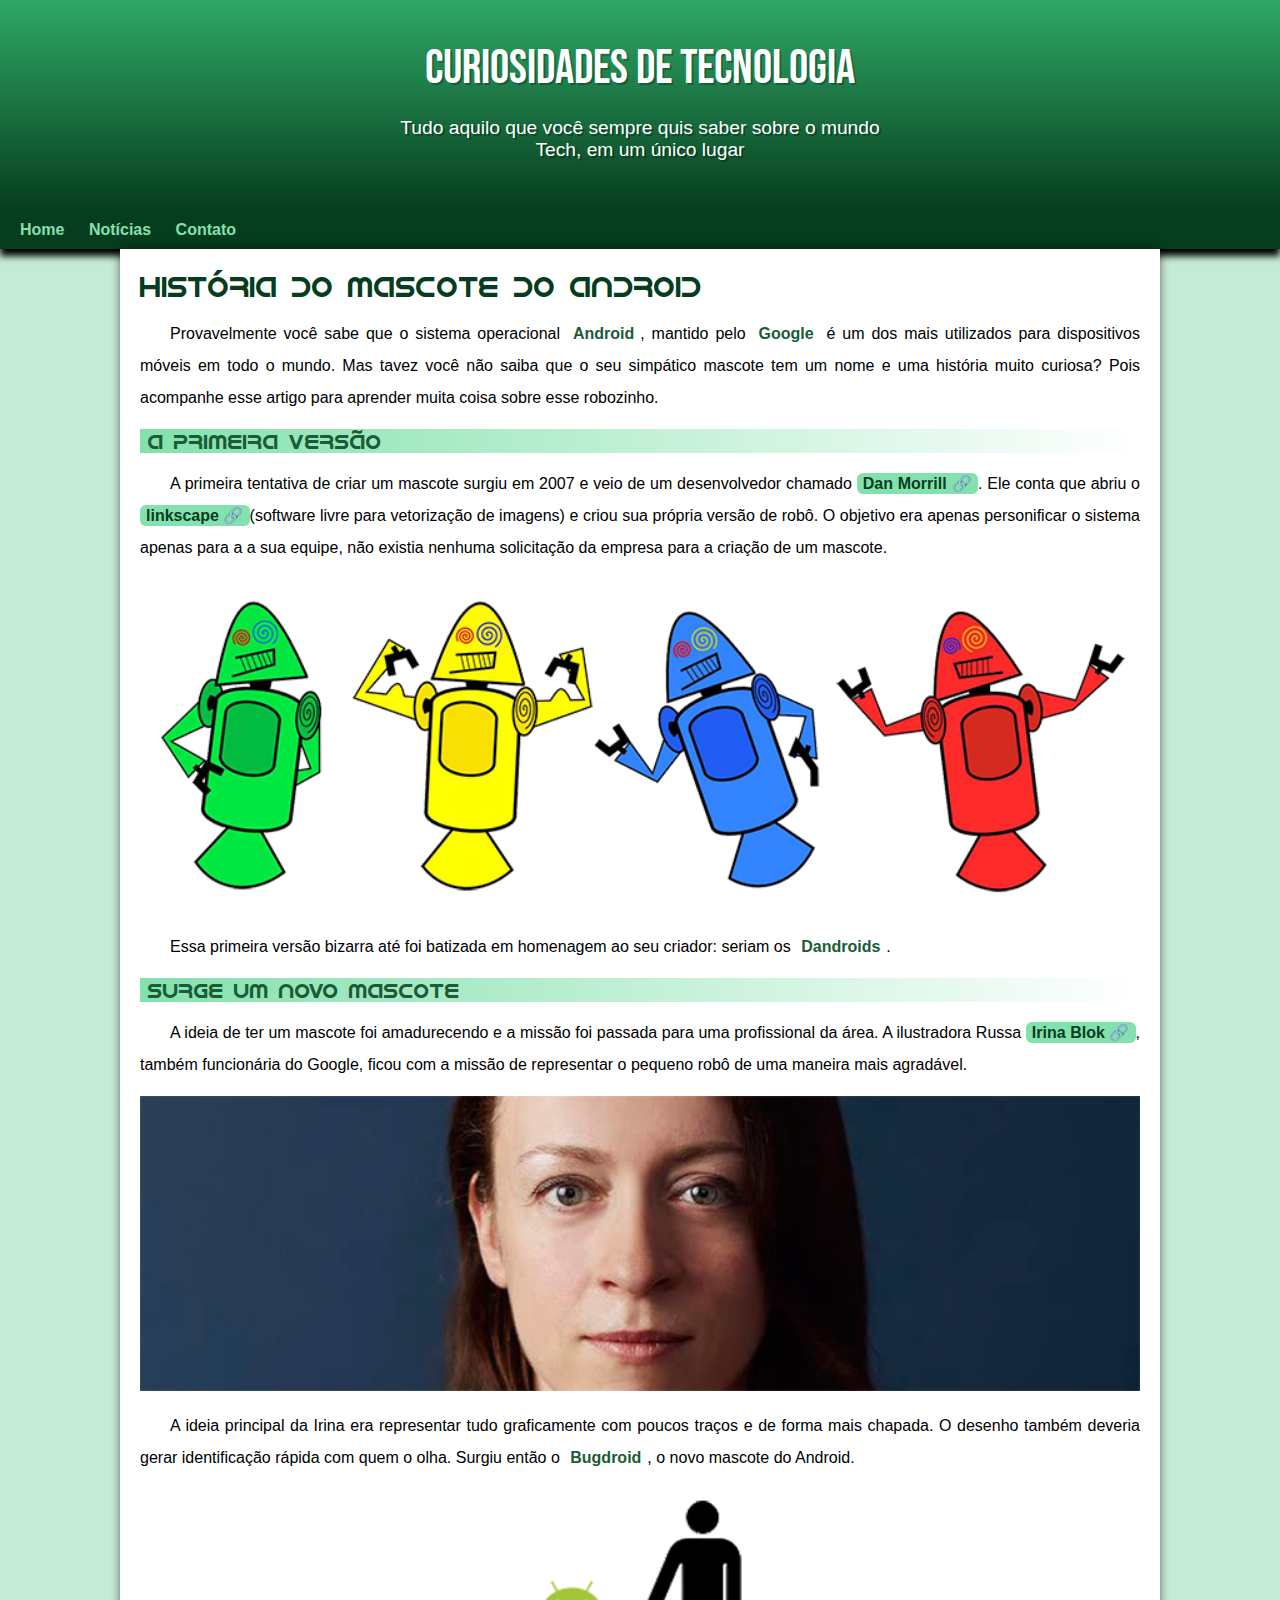
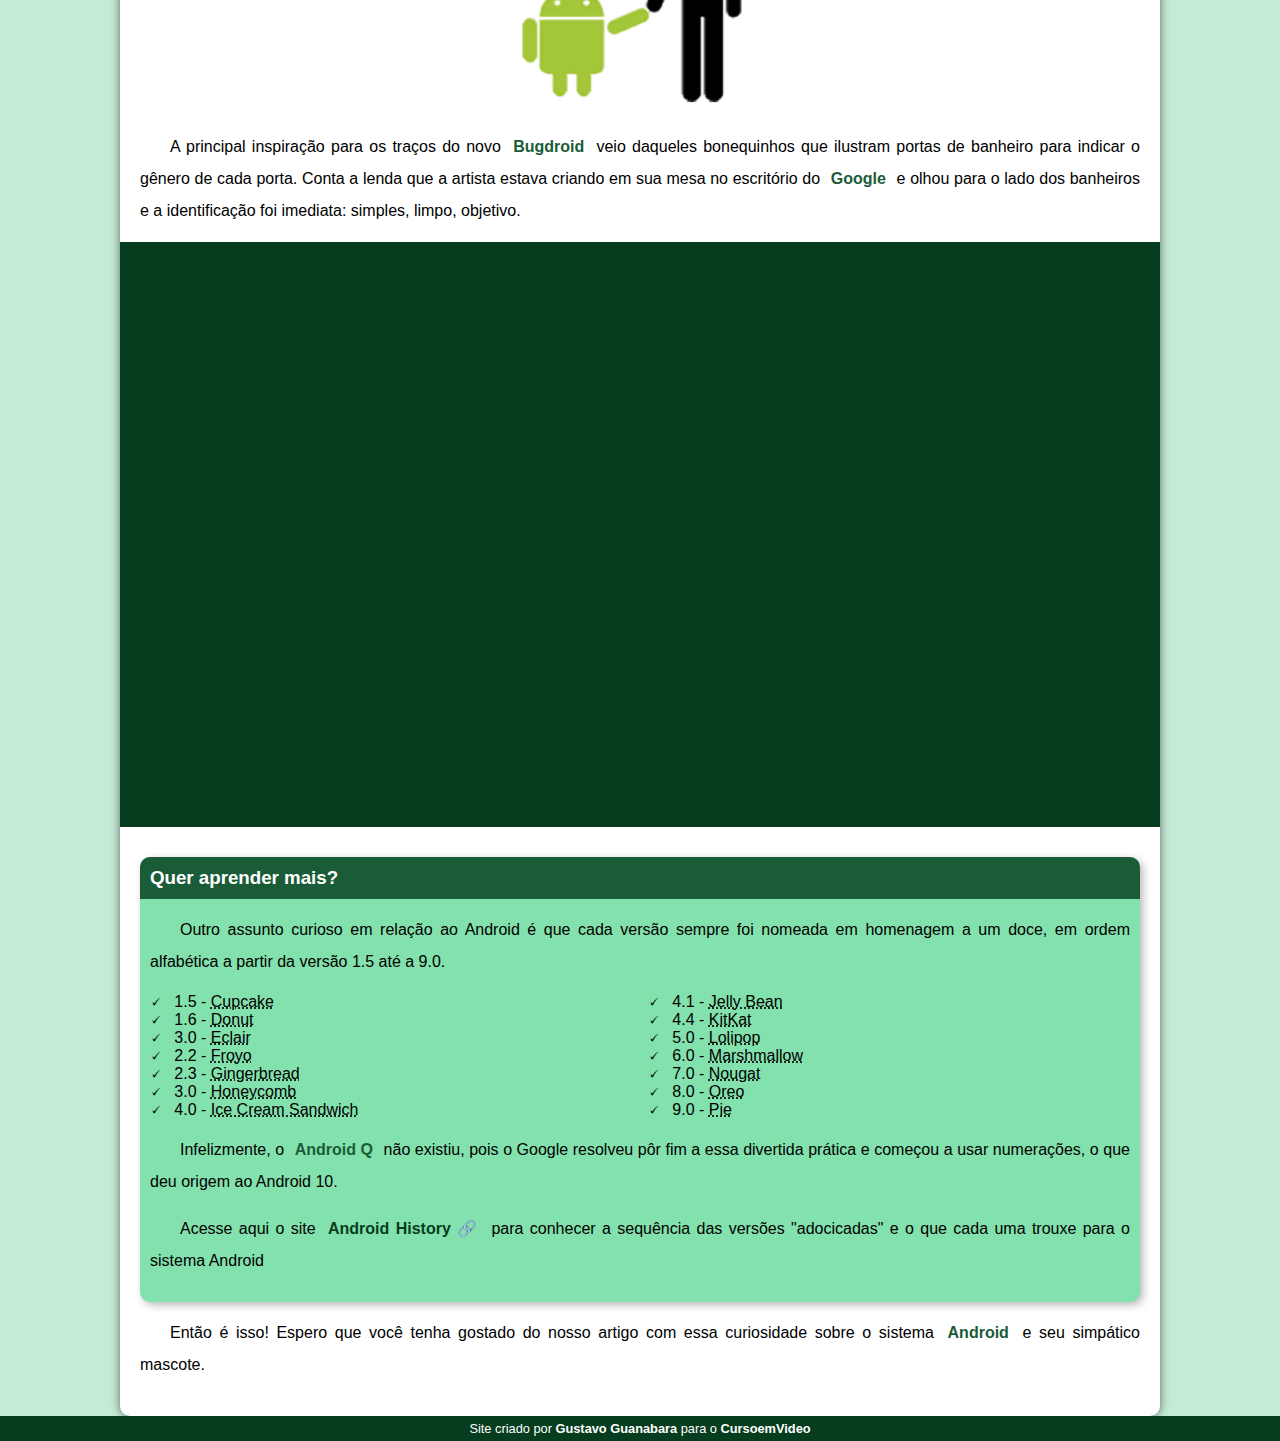
<file: index.html>
<!DOCTYPE html>
<html lang="pt-br">
<head>
    <meta charset="UTF-8">
    <meta http-equiv="X-UA-Compatible" content="IE=edge">
    <meta name="viewport" content="width=device-width, initial-scale=1.0">
    <title>Como surgiu o mascote do Android?</title>
    <link rel="shortcut icon" href="imagens/favicon.ico" type="image/x-icon">
    <link rel="stylesheet" href="estilo/style.css">
</head>
<body>
    <header>
        <h1>Curiosidades de Tecnologia</h1>
        <p>Tudo aquilo que você sempre quis saber sobre o mundo Tech, em um único lugar</p>
    </header>
    <nav>
        <a href="#">Home</a>
        <a href="#">Notícias</a>
        <a href="#">Contato</a>
    </nav>
    <main>
        <article>
            <h1>
                História do Mascote do Android
            </h1>

            <p>
                Provavelmente você sabe que o sistema operacional <strong>Android</strong>, mantido pelo <strong>Google</strong> é um dos mais utilizados para dispositivos móveis em todo o mundo. Mas tavez você não saiba que o seu simpático mascote tem um nome e uma história muito curiosa? Pois acompanhe esse artigo para aprender muita coisa sobre esse robozinho.
            </p>

            <h2>
                A primeira versão
            </h2>

            <p>
                A primeira tentativa de criar um mascote surgiu em 2007 e veio de um desenvolvedor chamado <a href="https://androidcommunity.com/dan-morrill-shows-us-the-android-mascot-that-almost-was-20130103/" target="_blank" class="externo">Dan Morrill</a>. Ele conta que abriu o <a href="https://inkscape.org/pt-br/" target="_blank" class="externo">linkscape</a>(software livre para vetorização de imagens) e criou sua própria versão de robô. O objetivo era apenas personificar o sistema apenas para a a sua equipe, não existia nenhuma solicitação da empresa para a criação de um mascote.
            </p>

           <picture>
            <source media="(max-width: 670px)" srcset="imagens/dan-droids-pq.png">
                <img src="imagens/dan-droids.png" alt="Primeiro mascote do Android">
            </picture>
            <p> 
                Essa primeira versão bizarra até foi batizada em homenagem ao seu criador: seriam os <strong>Dandroids</strong>.
            </p>

            <h2>
                Surge um novo mascote
            </h2>

            <p>
                A ideia de ter um mascote foi amadurecendo e a missão foi passada para uma profissional da área. A ilustradora Russa <a href="https://www.irinablok.com/android" target="_blank" class="externo">Irina Blok</a>, também funcionária do Google, ficou com a missão de representar o pequeno robô de uma maneira mais agradável.
            </p>

            <picture>
                <source media="(max-width: 670px)" srcset="imagens/irina-blok-pq.jpg">
                <img src="imagens/irina-blok.jpg" alt="Irina Blok, criadora do Bugdroid">
            </picture>

            <p>
                A ideia principal da Irina era representar tudo graficamente com poucos traços e de forma mais chapada. O desenho também deveria gerar identificação rápida com quem o olha. Surgiu então o <strong>Bugdroid</strong>, o novo mascote do Android.
            </p>

            <img src="imagens/bugdroid.png" class="pequena" alt="Bugdroid">

            <p>
                A principal inspiração para os traços do novo <strong>Bugdroid</strong> veio daqueles bonequinhos que ilustram portas de banheiro para indicar o gênero de cada porta. Conta a lenda que a artista estava criando em sua mesa no escritório do <strong>Google</strong> e olhou para o lado dos banheiros e a identificação foi imediata: simples, limpo, objetivo.
            </p>

            <div class="video"><iframe width="560" height="315" src="https://www.youtube.com/embed/l2UDgpLz20M" title="YouTube video player" frameborder="0" allow="accelerometer; autoplay; clipboard-write; encrypted-media; gyroscope; picture-in-picture" allowfullscreen></iframe></div>

            <aside>
                <h3>
                    Quer aprender mais?
                </h3>
                <p>
                    Outro assunto curioso em relação ao Android é que cada versão sempre foi nomeada em homenagem a um doce, em ordem alfabética a partir da versão 1.5 até a 9.0.
                </p>
                <ul>
                    <li>
                        1.5 - <abbr title="Bolo de Copo">Cupcake</abbr>
                    </li>
                   <li>
                        1.6 - <abbr title="Rosquinha">Donut</abbr>
                    </li>
                    <li>
                        3.0 - <abbr title="Bomba">Eclair</abbr>
                    </li>
                    <li>
                        2.2 - <abbr title="Iogurte Congelado">Froyo</abbr>
                    </li>
                   <li>
                        2.3 - <abbr title="Biscoito de Gengibre">Gingerbread</abbr>
                   </li>
                    <li>
                        3.0 - <abbr title="Favo de Mel">Honeycomb</abbr>
                    </li>
                    <li>
                        4.0 - <abbr title="Sanduíche de Sorvete">Ice Cream Sandwich</abbr>
                    </li>
                    <li>
                        4.1 - <abbr title="Jujuba">Jelly Bean</abbr>
                    </li>
                    <li>
                        4.4 - <abbr title="KitKat">KitKat</abbr>
                    </li>
                    <li>
                        5.0 - <abbr title="Pirulito">Lolipop</abbr>
                    </li>
                   <li>
                        6.0 - <abbr title="Marshmallow">Marshmallow</abbr>
                    </li>
                    <li>
                        7.0 - <abbr title="Torrone">Nougat</abbr>
                    </li>
                    <li>
                        8.0 - <abbr title="Oreo">Oreo</abbr>
                    </li>
                    <li>
                        9.0 - <abbr title="Torta">Pie</abbr>
                    </li>
                </ul>
                <p>
                    Infelizmente, o <strong>Android Q</strong> não existiu, pois o Google resolveu pôr fim a essa divertida prática e começou a usar numerações, o que deu origem ao Android 10.
                </p>
                <p>
                    Acesse aqui o site <a href="https://www.android.com/intl/en_uk/history/#/donut" target="_blank " class="externo">Android History</a> para conhecer a sequência das versões "adocicadas" e o que cada uma trouxe para o sistema Android
                </p>
            </aside>
            
            <p>
                Então é isso! Espero que você tenha gostado do nosso artigo com essa curiosidade sobre o sistema <strong>Android</strong> e seu simpático mascote.
            </p>
        </article>
    </main>
    <footer>
        <p>
            Site criado por <a href="gustavoguanabara.github.io" target="_blank">Gustavo Guanabara</a> para o <a href="https://www.youtube.com/cursoemvideo" target="_blank">CursoemVideo</a>
        </p>
    </footer>
</body>
</html>
</file>
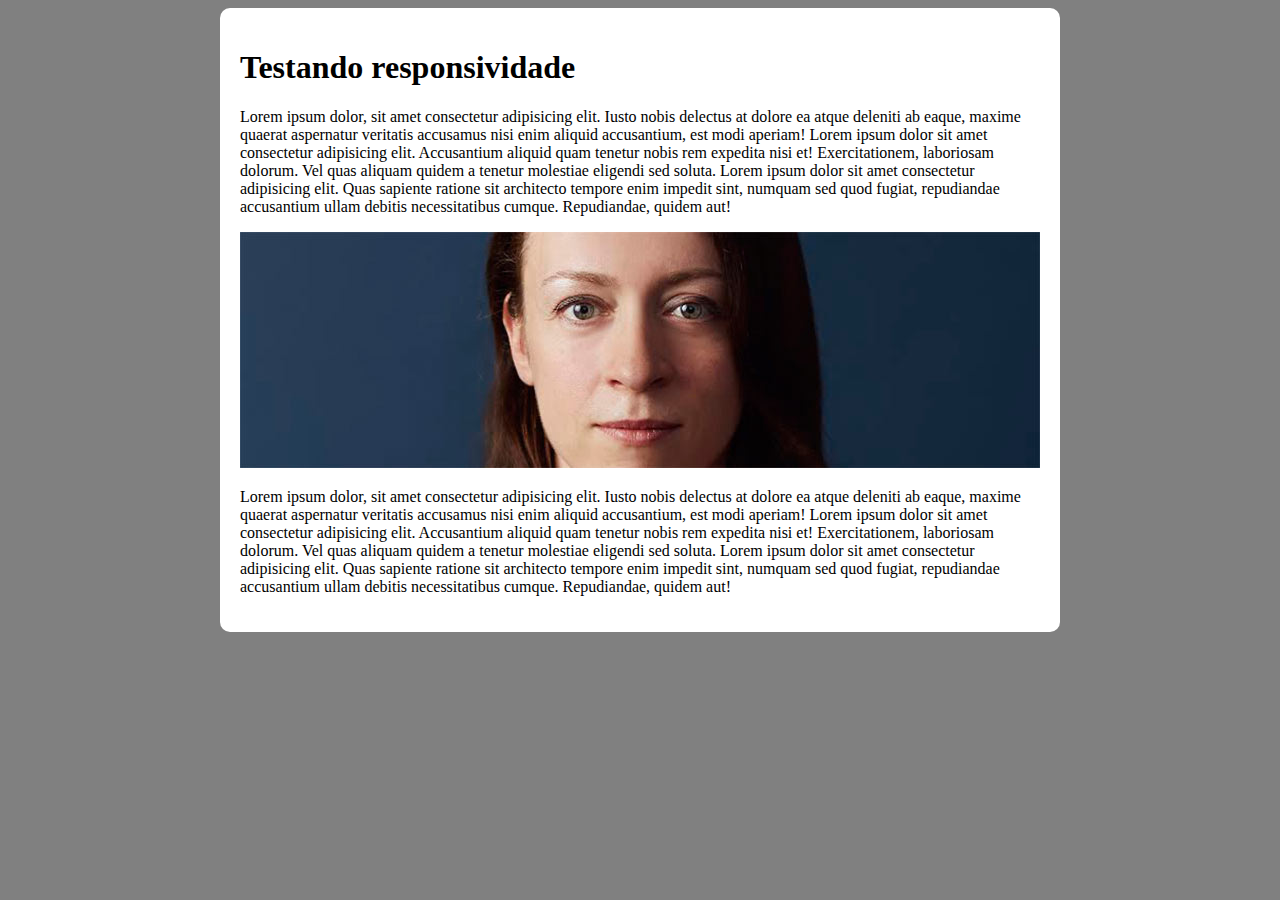
<file: responsivo.html>
<!DOCTYPE html>
<html lang="pt-br">
<head>
    <meta charset="UTF-8">
    <meta http-equiv="X-UA-Compatible" content="IE=edge">
    <meta name="viewport" content="width=device-width, initial-scale=1.0">
    <title>Teste de responsividade</title><style>
        body{
            background-color: gray;
        }
        main{
            background-color: white;
            padding: 20px;
            border-radius: 10px;

            min-width: 280px;
            max-width: 800px;
            margin: auto;
        }
        img{
            width: 100%;
        }
    </style>
</head>
<body>
    <main>
        <h1>Testando responsividade</h1>
        <p>Lorem ipsum dolor, sit amet consectetur adipisicing elit. Iusto nobis delectus at dolore ea atque deleniti ab eaque, maxime quaerat aspernatur veritatis accusamus nisi enim aliquid accusantium, est modi aperiam! Lorem ipsum dolor sit amet consectetur adipisicing elit. Accusantium aliquid quam tenetur nobis rem expedita nisi et! Exercitationem, laboriosam dolorum. Vel quas aliquam quidem a tenetur molestiae eligendi sed soluta. Lorem ipsum dolor sit amet consectetur adipisicing elit. Quas sapiente ratione sit architecto tempore enim impedit sint, numquam sed quod fugiat, repudiandae accusantium ullam debitis necessitatibus cumque. Repudiandae, quidem aut!</p>
        <picture>
            <source media="(max-width: 600px)" srcset="imagens/irina-blok-pq.jpg">
            <img src="imagens/irina-blok.jpg" alt="irina-blok">
        </picture>
        <p>Lorem ipsum dolor, sit amet consectetur adipisicing elit. Iusto nobis delectus at dolore ea atque deleniti ab eaque, maxime quaerat aspernatur veritatis accusamus nisi enim aliquid accusantium, est modi aperiam! Lorem ipsum dolor sit amet consectetur adipisicing elit. Accusantium aliquid quam tenetur nobis rem expedita nisi et! Exercitationem, laboriosam dolorum. Vel quas aliquam quidem a tenetur molestiae eligendi sed soluta. Lorem ipsum dolor sit amet consectetur adipisicing elit. Quas sapiente ratione sit architecto tempore enim impedit sint, numquam sed quod fugiat, repudiandae accusantium ullam debitis necessitatibus cumque. Repudiandae, quidem aut!</p>
    </main>
</body>
</html>
</file>
<file: estilo/style.css>
@charset "UTF-8";

@import url('https://fonts.googleapis.com/css2?family=Bebas+Neue&display=swap');

@font-face {
    font-family: 'Android';
    src: url(../fontes/idroid.otf) format('opentype');
    font-weight: normal;
}

:root{
    --cor0: #c5ebd6;
    --cor1: #83e1ad;
    --cor2: #3ddc84;
    --cor3: #2fa866;
    --cor4: #1a5c37;
    --cor5: #063d1e;

    --fonte-padrão: arial, verdana, helvetica, sans-serif;
    --fonte-destaque: 'Bebas Neue', 'cursive';
    --fonte-android: 'Android', 'cursive';
}
*{
    margin: 0px;
    padding: 0px;
}
body{
    background-color: var(--cor0);
    font-family: var(--fonte-padrão);
}
a.externo::after{
    content: '\00a0\1F517';
}
main  p{
    margin: 15px 0px 15px 0px;
    text-align: justify;
    text-indent: 30px;
    line-height: 2em;
    font-size: 1em;
}
main strong{
    color: var(--cor4);
    padding: 2px 6px;
}
header{
   background-image: linear-gradient(to bottom, var(--cor3), var(--cor5));
    min-height: 150px;
    text-align: center;
    padding-top: 40px;
}
header > h1{
    color: white;
    font-family: var(--fonte-destaque);
    margin-bottom: 20px;
    font-size: 3em;
    font-weight: normal;
    text-shadow: 2px 2px  0px rgba(0, 0, 0, 0.267);
}
header > p{
    color: white;
    font-family: var(--fonte-padrão);
    font-size: 1.2em;
    max-width: 500px;
    margin: auto;
    padding-right: 10px;
    padding-left: 10px;
    text-shadow: 2px 2px  0px rgba(0, 0, 0, 0.315);
    padding-bottom: 50px;
}
nav{
    background-color: var(--cor5);
    padding: 10px;
    box-shadow: 0px 7px 7px black;
}
nav > a{
    color: var(--cor1);
    padding: 10px;
    text-decoration: none;
    font-weight: bold;
    border-radius: 5px;
    transition-duration: 0.5s;
}
nav > a:hover{
    background-color: var(--cor3);
    color: var(--cor5);
}
main{
    background-color: white;
    min-width: 300px;
    max-width: 1000px;
    background-color: white;
    margin: auto;
    padding: 20px;
    box-shadow: 0px 0px 10px rgba(0, 0, 0, 0.555);
    border-bottom-left-radius: 10px;
    border-bottom-right-radius: 10px;
}
main img{
    width: 100%;
}
main h1{
    color: var(--cor5);
    font-family: var(--fonte-android);
    font-weight: normal;
    font-size: 1.8em;
}
main h2{
    font-family: var(--fonte-android);
    color: var(--cor4);
    font-size: 1.3em;
    background-image: linear-gradient(to right, var(--cor1), transparent);
    text-indent: 8px;
    font-weight: normal;
}
main img.pequena{
    display: block;
    margin: auto;
    max-width: 350px;
}
aside{
    background-color: var(--cor1);
    padding: 10px;
    border-radius: 10px;
    box-shadow: 3px 3px 8px rgba(0, 0, 0, 0.281);

}
aside > ul{
    list-style-position: inside;
    columns: 2;
    list-style-type: '\1F5F8\00a0\00a0';
}
aside > h3{
    background-color: var(--cor4);
    color: white;
    padding: 10px;
    margin: -10px -10px 0px -10px;
    border-radius: 10px 10px 0px 0px;
}
footer{
    background-color: var(--cor5);
    color: white;
    font-size: 0.8em;
    padding: 5px;
    text-align: center;
}
footer a{
    color: white;
    font-weight: bolder;
    text-decoration: none;
}
footer a:hover{
    text-decoration: underline;
    color: var(--cor1);
}
main a{
    text-decoration: none;
    font-weight: bold;
    color: var(--cor5);
    background-color: var(--cor1);
    padding: 2px 6px;
    border-radius: 6px;
}
main a:hover{
    text-decoration: underline;
    color: var(--cor4); 
}
div.video{
    background-color: var(--cor5);
    margin-bottom: 5px;
    margin: 0px -20px 30px -20px;
    padding: 20px;
    padding-bottom: 56.5%;
    position: relative;
}
div.video > iframe{
position: absolute;
top: 5%;
left: 5%;
width: 90%;
height: 90%;
}
</file>
